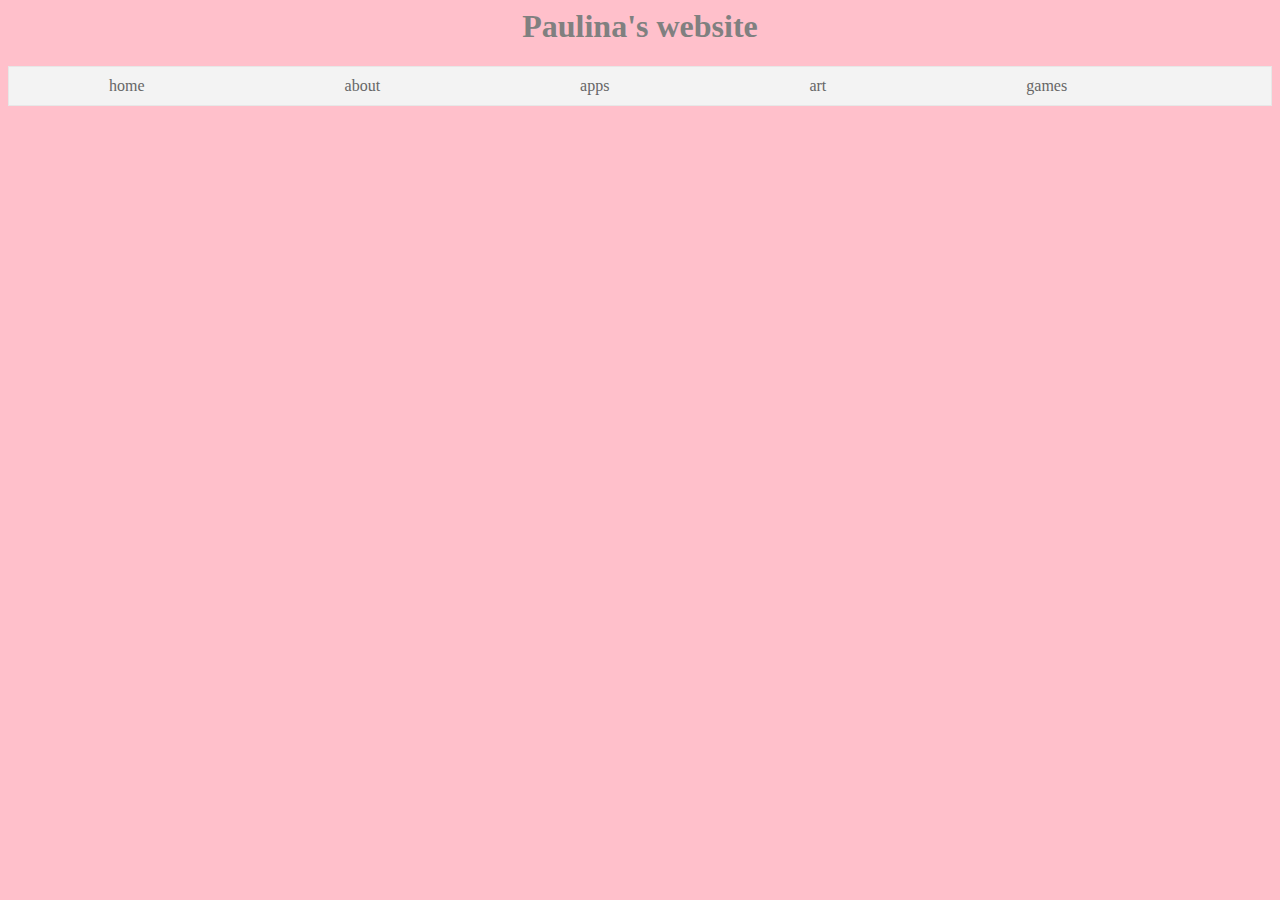
<file: index.html>
<html>
  <html lang="en">
<head>
  <link rel="stylesheet" href="style.css">
  <meta charset="UTF-8">
  <meta name"viewport" content="width=device-width, initial-scale=">
  <title> Paulina's Website :)</title>
    </head>

<body>  
  
  <h1> Paulina's website </h1>
  
 <ul>




     <li><a href="index.html"> home</a></li>


     <li><a href="about.html"> about</a></li>


     <li><a href="apps.html"> apps</a></li>


     <li><a href="art.html"> art</a></li>


     <li><a href="games.html"> games</a></li>


    


   </ul>


    
  </body>
  

</html>
</file>
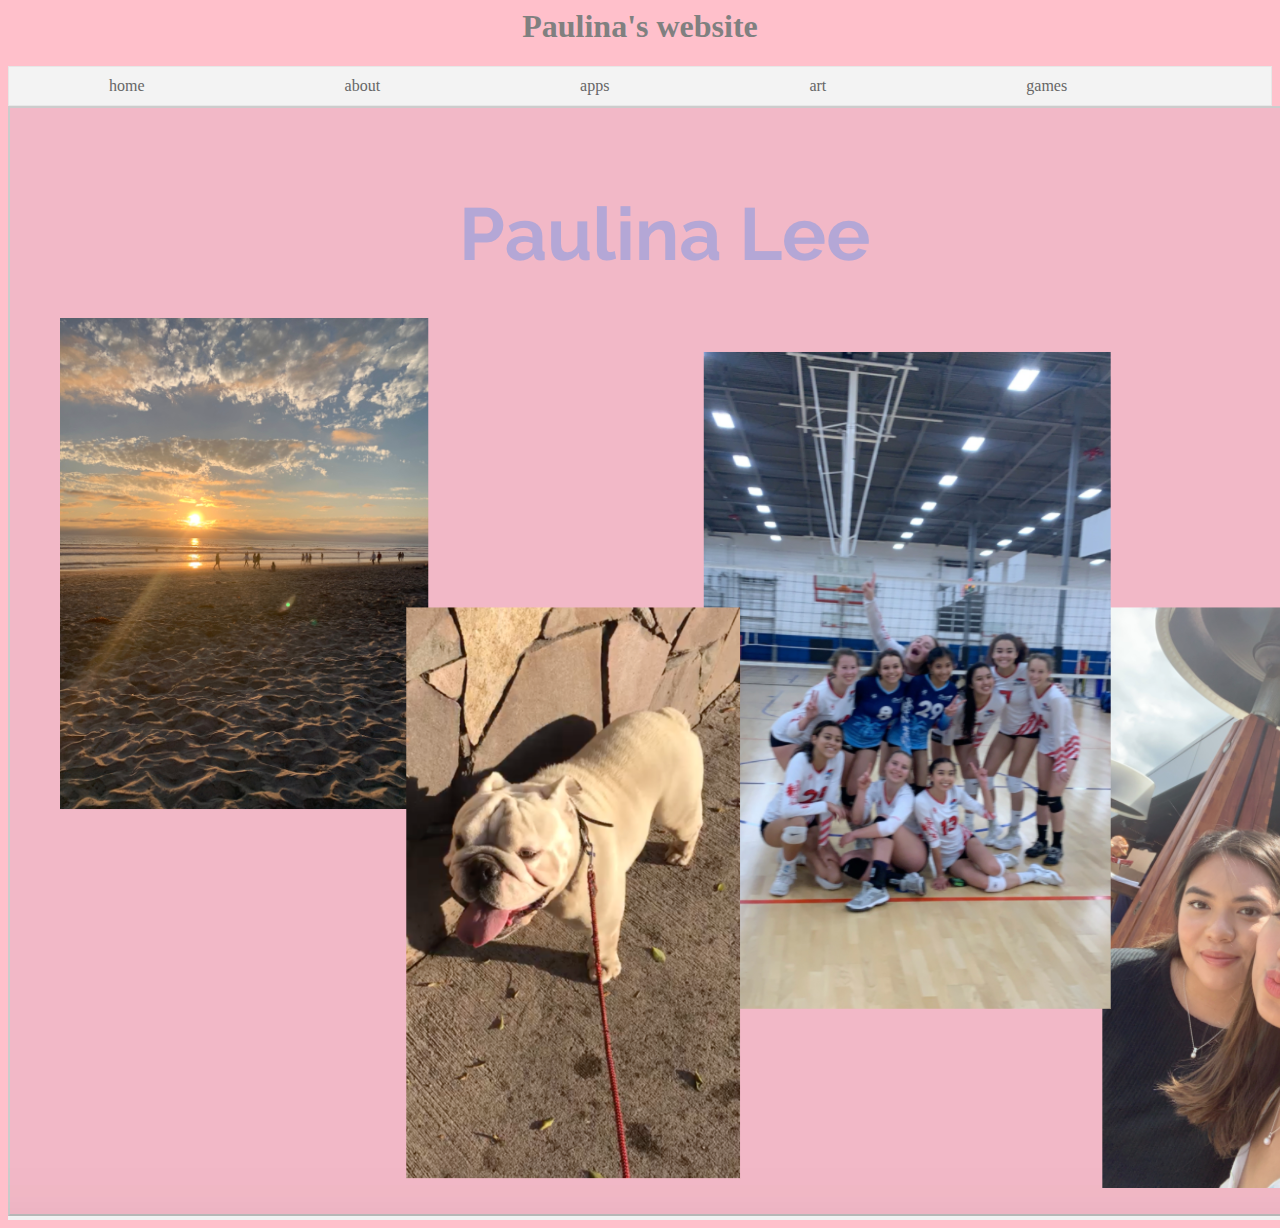
<file: about.html>
<html>
  


<body>  
  
  <h1> Paulina's website </h1>
<link rel="stylesheet" href="style.css">
  
 <ul>




     <li><a href="index.html"> home</a></li>


     <li><a href="about.html"> about</a></li>


     <li><a href="apps.html"> apps</a></li>


     <li><a href="art.html"> art</a></li>


     <li><a href="games.html"> games</a></li>


    


   </ul>

   
  <center><img src="Screen_Shot_2020_09_03_at_3_08_13_PM.png" alt-"my aritfact">
    
  </body>

</html>
</file>
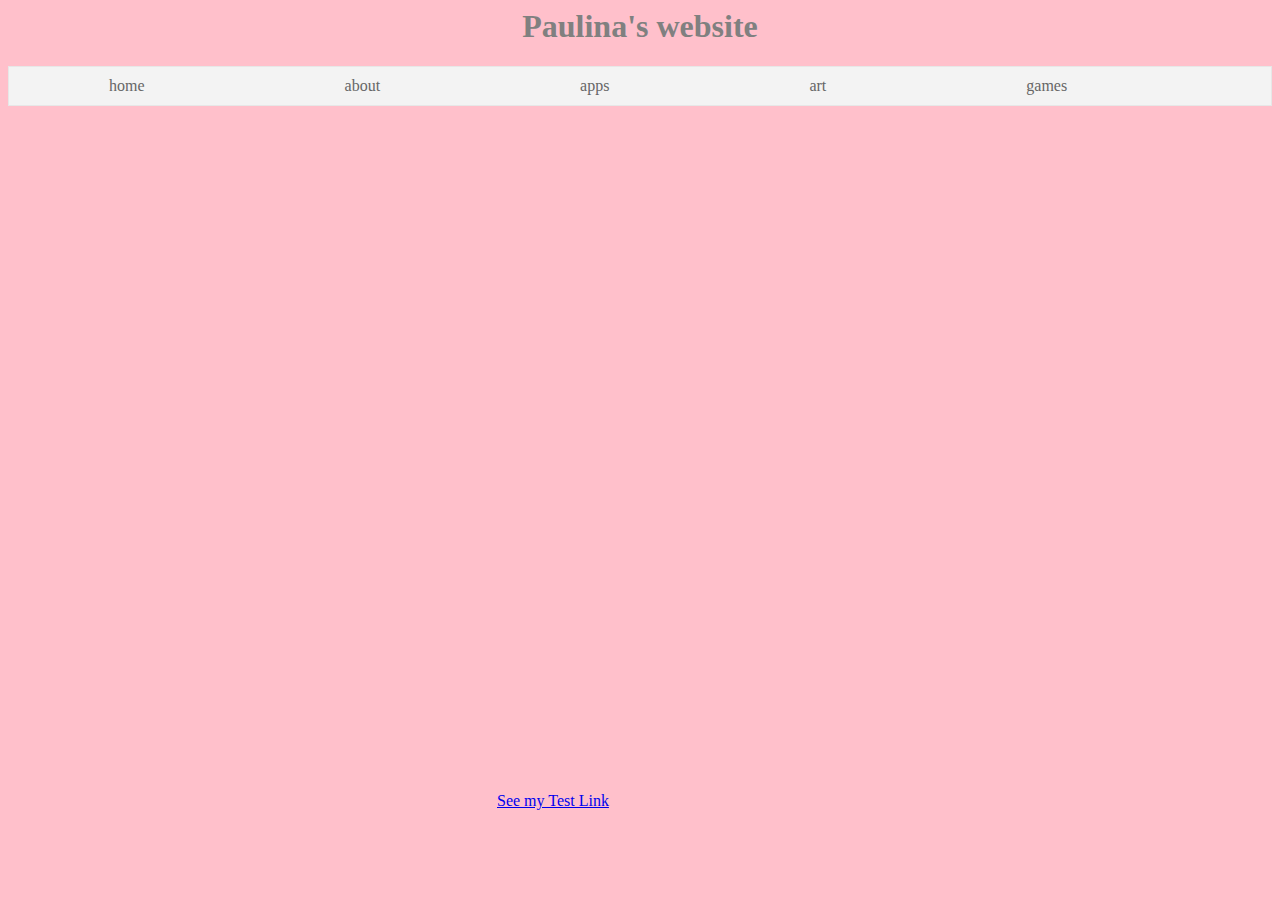
<file: apps.html>
<html>
  


<body>  
  
  <h1> Paulina's website </h1>
<link rel="stylesheet" href="style.css">
  
 <ul>




     <li><a href="index.html"> home</a></li>


     <li><a href="about.html"> about</a></li>


     <li><a href="apps.html"> apps</a></li>


     <li><a href="art.html"> art</a></li>


     <li><a href="games.html"> games</a></li>


    


   </ul>

 
<iframe src="https://studio.code.org/projects/applab/j_Kekb0cwucngggaqktVspvP-DXJa--3R4HcZ7yK_fE/embed" allowtransparency="true" width="485" height="700" frameborder="0" scrolling="no" allowfullscreen></iframe>
    <a href="test.html"> See my Test Link </a>
    
  </body>


</html>
</file>
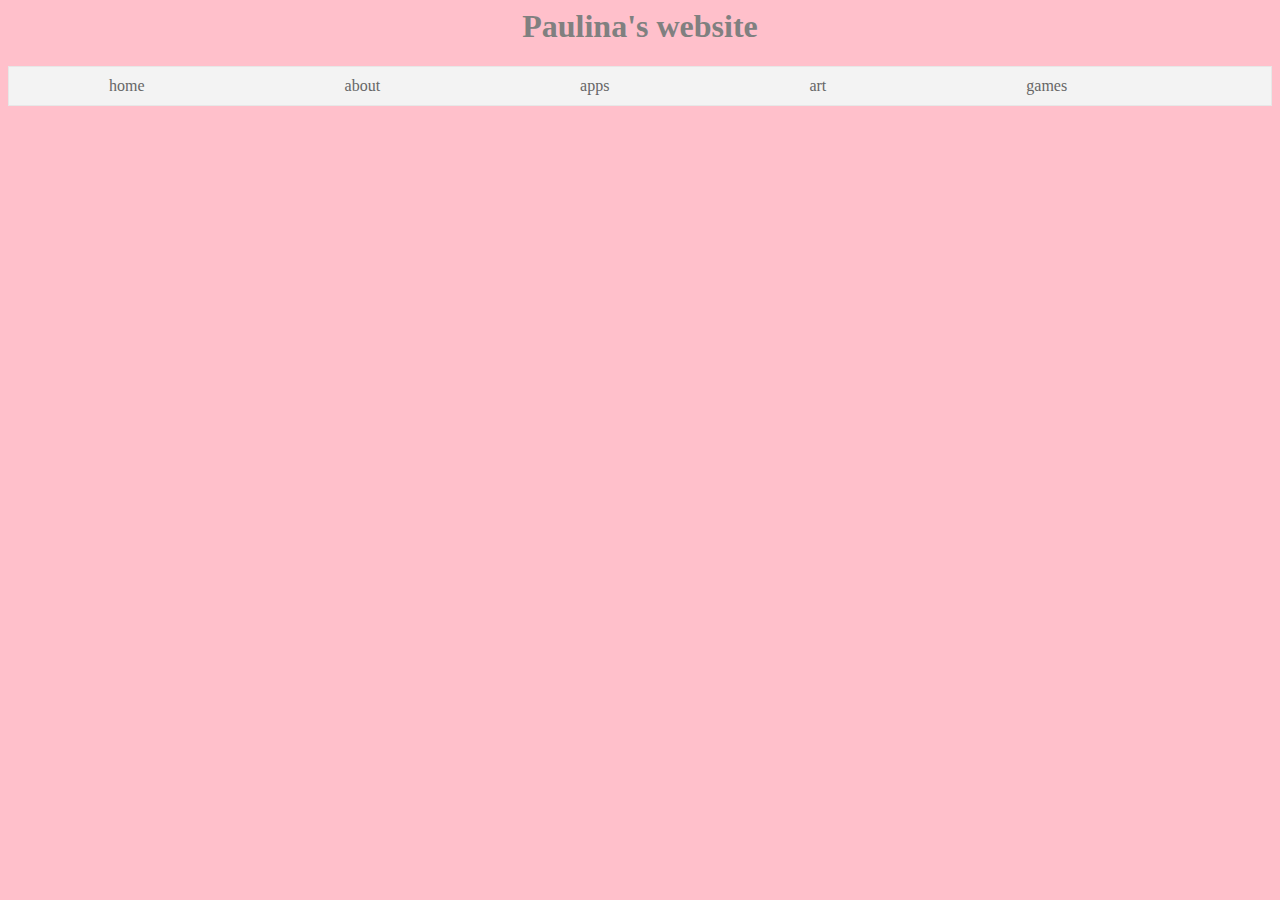
<file: art.html>
<html>
  


<body>  
  
  <h1> Paulina's website </h1>
<link rel="stylesheet" href="style.css">
  
 <ul>




     <li><a href="index.html"> home</a></li>


     <li><a href="about.html"> about</a></li>


     <li><a href="apps.html"> apps</a></li>


     <li><a href="art.html"> art</a></li>


     <li><a href="games.html"> games</a></li>


    


   </ul>


    
  </body>
 


</html>
</file>
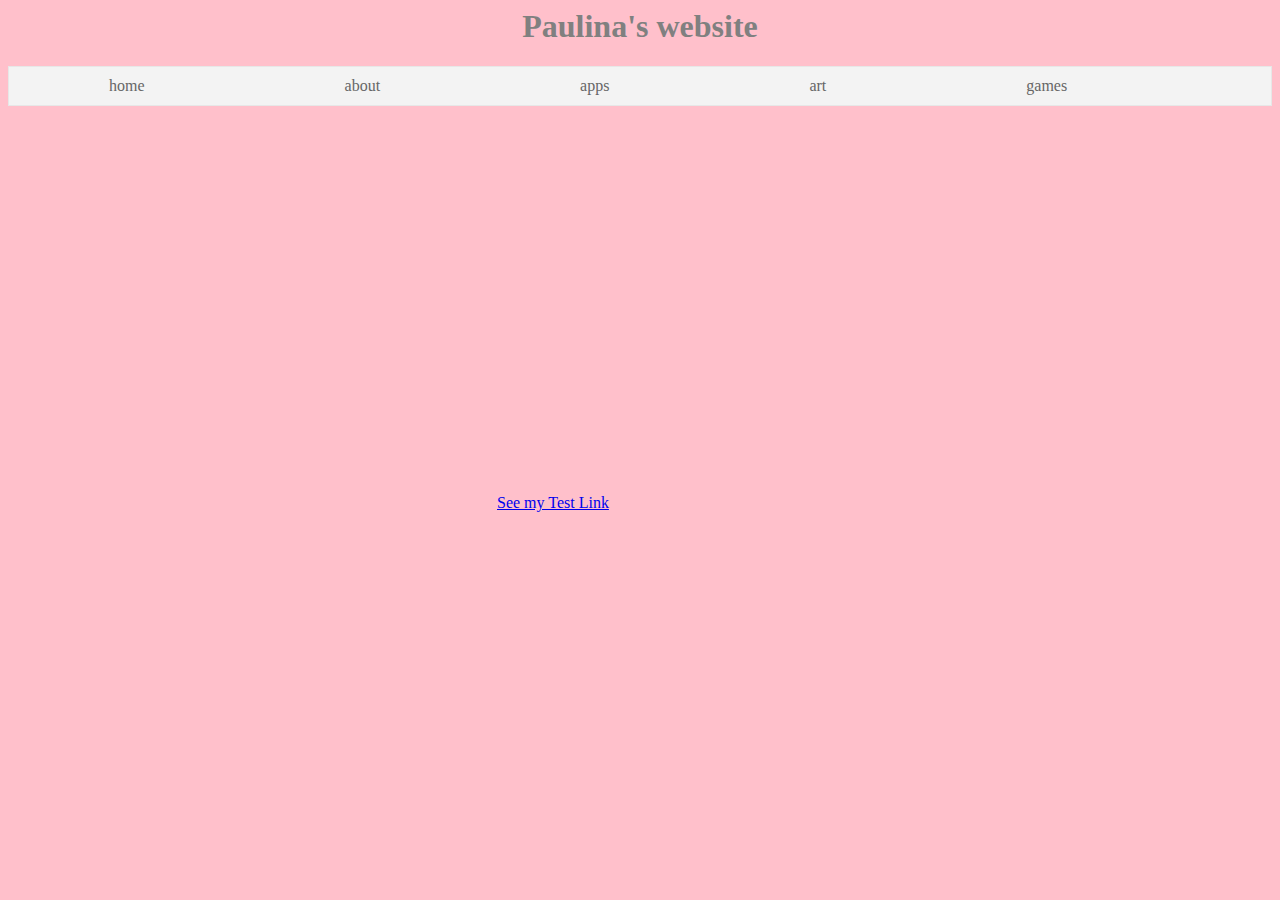
<file: games.html>
<html>
  


<body>  
  
  <h1> Paulina's website </h1>
  <link rel="stylesheet" href="style.css">

  
 <ul>




     <li><a href="index.html"> home</a></li>


     <li><a href="about.html"> about</a></li>


     <li><a href="apps.html"> apps</a></li>


     <li><a href="art.html"> art</a></li>


     <li><a href="games.html"> games</a></li>


    


   </ul>

 
<iframe src="https://scratch.mit.edu/projects/425917307/embed" allowtransparency="true" width="485" height="402" frameborder="0" scrolling="no" allowfullscreen></iframe>
    <a href="test.html"> See my Test Link </a>
    
  </body>
  

</html>
</file>
<file: style.css>
<head>
  <link rel="stylesheet" href="style.css">
  <meta charset="UTF-8">
  <meta name"viewport" content="width=device-width, initial-scale=">
  <title> Paulina's Website :)</title>
    </head> 
body{
  background-color: pink 
}
h1{
  color:grey;
  text-align: center;
  font size: 100px;
}
</style>

<style>




h1 {


 color: white;


 text-align: center;


  font-size: 100px;


}







body {


 background-color: pink;


}






ul{


 list-style-type: none;


 margin: 0;


 padding: 0;


 overflow: hidden;


 border: 1px solid #e7e7e7;


 background-color: #f3f3f3;


}







li{


float: left;


}







li a {


 display: block;


 color: #666;


 text-align: center;


 padding: 10px 100px;


 text-decoration: none;


}







li a:hover:not(.active) {


 background-color: #ddd;


}







li a.active {


 color: white;




}
</file>
